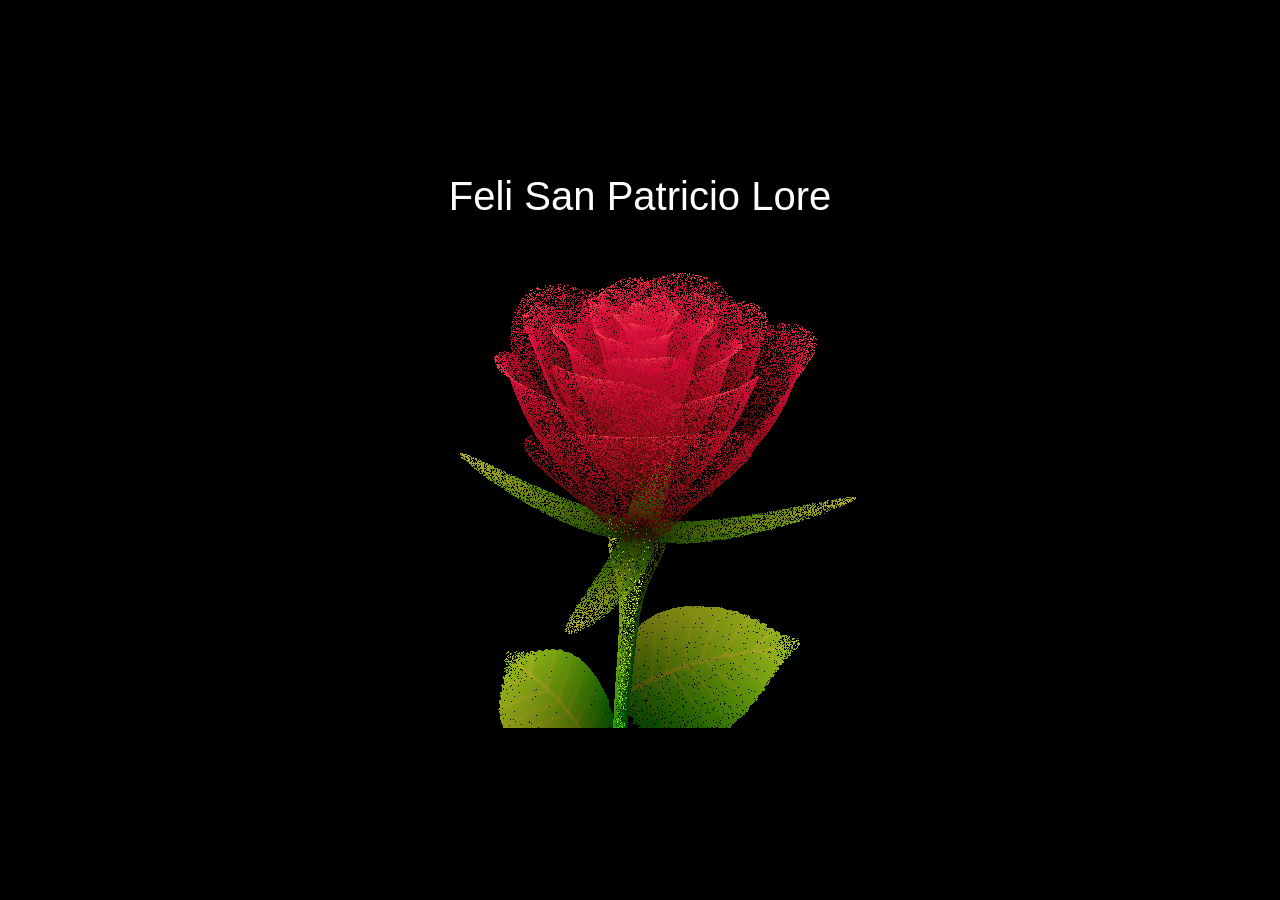
<file: index.html>
<html> 
<head> 
<meta http-equiv="Content-Type" content="text/html; charset=UTF-8"/> 
<title>3D Rose(By JS)</title> 
<!-- Añadir enlace a Bootstrap -->
<link href="https://stackpath.bootstrapcdn.com/bootstrap/4.5.2/css/bootstrap.min.css" rel="stylesheet">
<style>
  body {
    background-color: #000; /* Fondo oscuro */
    display: flex;
    justify-content: center;
    align-items: center;
    height: 100vh;
    margin: 0;
  }
</style>
</head> 
<body> 
  <div class="text-center">
    <h1 class="text-white">Feli San Patricio Lore</h1>
    <canvas id="c"></canvas>
  </div>
<script>
var b = document.body; 
var c = document.getElementsByTagName('canvas')[0]; 
var a = c.getContext('2d');
// start of submission // 
with(m=Math)C=cos,S=sin,P=pow,R=random;c.width=c.height=f=500;h=-250;function p(a,b,c){if(c>60)return[S(a*7)*(13+5/(.2+P(b*4,4)))-S(b)*50,b*f+50,625+C(a*7)*(13+5/(.2+P(b*4,4)))+b*400,a*1-b/2,a];A=a*2-1;B=b*2-1;if(A*A+B*B<1){if(c>37){n=(j=c&1)?6:4;o=.5/(a+.01)+C(b*125)*3-a*300;w=b*h;return[o*C(n)+w*S(n)+j*610-390,o*S(n)-w*C(n)+550-j*350,1180+C(B+A)*99-j*300,.4-a*.1+P(1-B*B,-h*6)*.15-a*b*.4+C(a+b)/5+P(C((o*(a+1)+(B>0?w:-w))/25),30)*.1*(1-B*B),o/1e3+.7-o*w*3e-6]}if(c>32){c=c*1.16-.15;o=a*45-20;w=b*b*h;z=o*S(c)+w*C(c)+620;return[o*C(c)-w*S(c),28+C(B*.5)*99-b*b*b*60-z/2-h,z,(b*b*.3+P((1-(A*A)),7)*.15+.3)*b,b*.7]}o=A*(2-b)*(80-c*2);w=99-C(A)*120-C(b)*(-h-c*4.9)+C(P(1-b,7))*50+c*2;z=o*S(c)+w*C(c)+700;return[o*C(c)-w*S(c),B*99-C(P(b, 7))*50-c/3-z/1.35+450,z,(1-b/1.2)*.9+a*.1, P((1-b),20)/4+.05]}}setInterval('for(i=0;i<1e4;i++)if(s=p(R(),R(),i%46/.74)){z=s[2];x=~~(s[0]*f/z-h);y=~~(s[1]*f/z-h);if(!m[q=y*f+x]|m[q]>z)m[q]=z,a.fillStyle="rgb("+~(s[3]*h)+","+~(s[4]*h)+","+~(s[3]*s[3]*-80)+")",a.fillRect(x,y,1,1)}',0) 
// end of submission // </script>
</body> 
</html>
</file>
